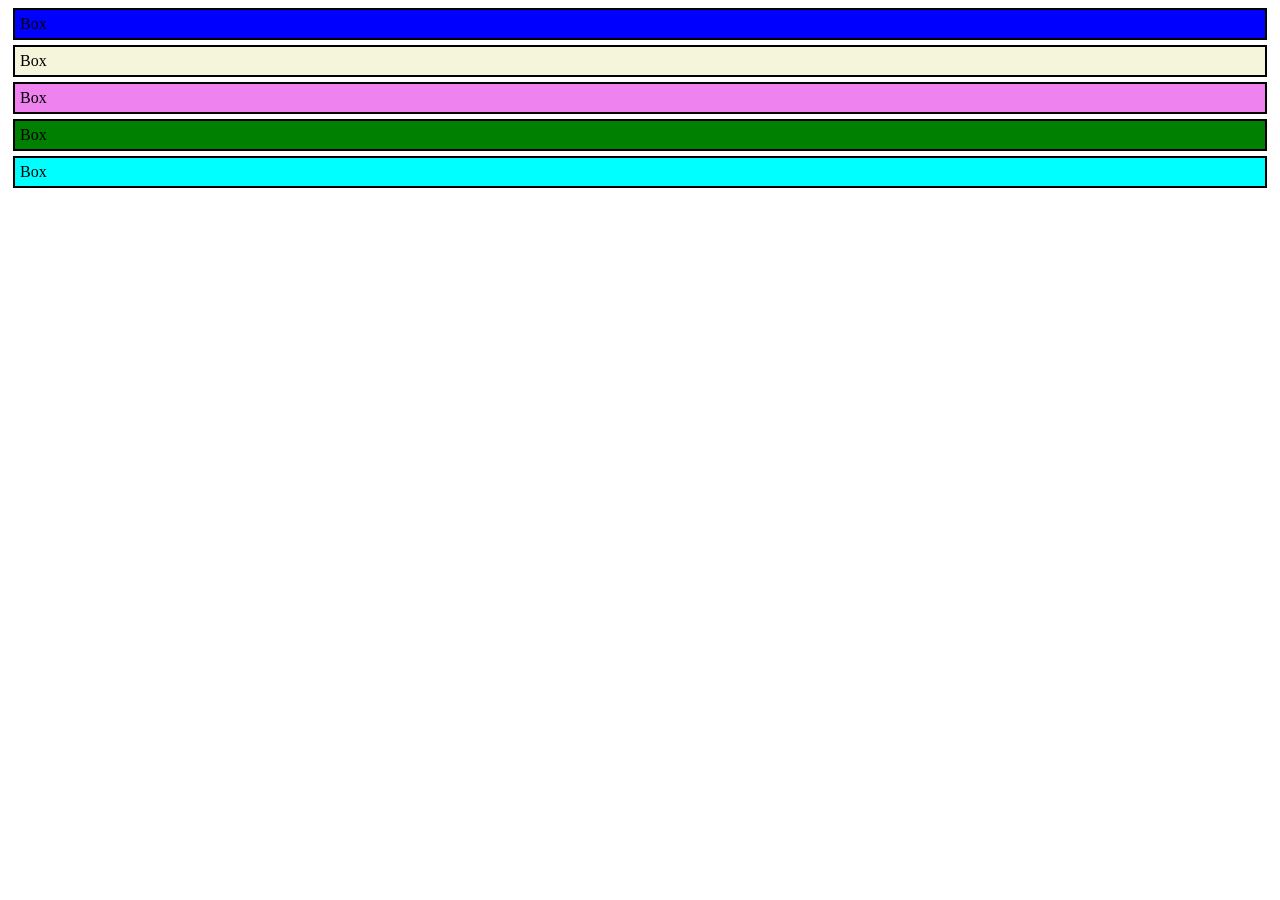
<file: random color gen/index.html>
<!DOCTYPE html>
<html lang="en">
<head>
    <meta charset="UTF-8">
    <meta name="viewport" content="width=device-width, initial-scale=1.0">
    <title>Random color generator</title>
    <style>
        .box{
            margin : 5px;
            padding: 5px;
            border: 2px solid black;
            /* color: */
        }
    </style>
</head>
<body>
    <div class="container">
        <div class="box" id="box1">Box</div>
        <div class="box" id="box2">Box</div>
        <div class="box" id="box3">Box</div>
        <div class="box" id="box4">Box</div>
        <div class="box" id="box5">Box</div>
    </div>
    <script src="script.js"></script>
</body>
</html>
</file>
